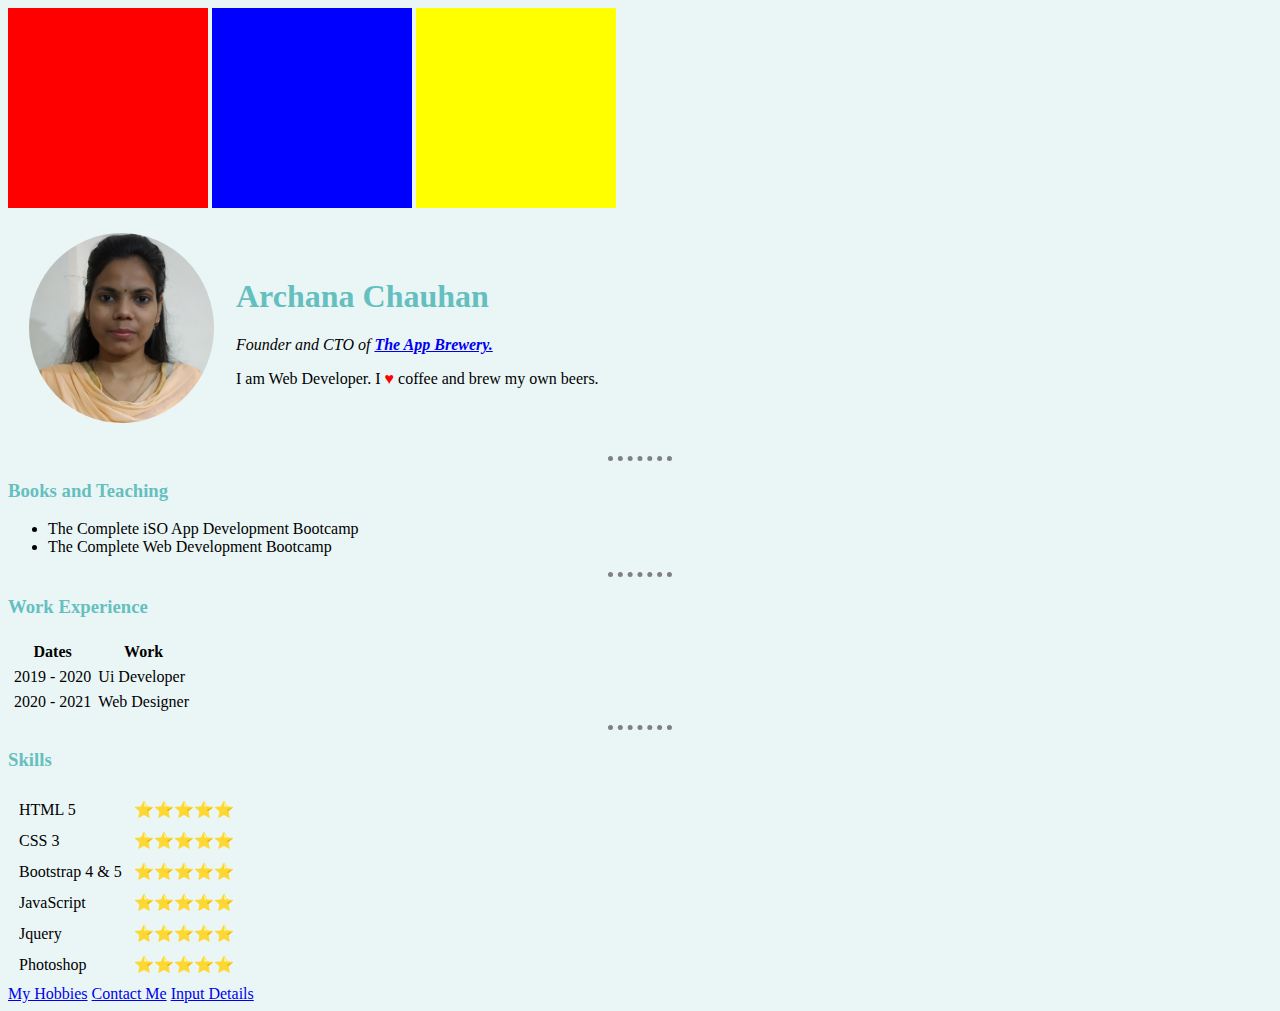
<file: index.html>
<!DOCTYPE html>
<html lang="en" dir="ltr">
  <head>
    <meta charset="utf-8">
    <link rel="stylesheet" href="./assets/style.css" />
    <title>♥ Archana Personal Site</title>
  </head>
  <body>
    <div class="box-1">

    </div>
    <div class="box-2">

    </div>
    <div class="box-3">

    </div>


    <table cellspacing="20">
      <tr>
        <td>
          <img src="./assets/images/arch_img.jpg" alt="Achana_Profile_picture" class="profile_picture"/>
        </td>
        <td>
          <h1>Archana Chauhan</h1>
          <p><em> Founder and CTO of <strong><a href="#"> The App Brewery.  </a></strong></em></p>
          <p>I am Web Developer. I <strong class="title">♥ </strong> coffee and brew my own beers.</p>
        </td>
      </tr>
    </table>
    <hr>
    <h3>Books and Teaching</h3>
    <ul>
      <li>The Complete iSO App Development Bootcamp</li>
      <li>The Complete Web Development Bootcamp</li>
    </ul>
    <hr>
    <h3>Work Experience</h3>
    <table cellspacing="5">
      <thead>
        <tr>
          <th>Dates</th>
          <th>Work</th>
        </tr>
      </thead>
      <tbody>
        <tr>
          <td>2019 - 2020</td>
          <td>Ui Developer</td>
        </tr>
        <tr>
          <td>2020 - 2021</td>
          <td>Web Designer</td>
        </tr>
      </tbody>
      <tfoot>
      </tfoot>
    </table>
    <hr>
    <h3>Skills</h3>
    <table cellspacing="10">
      <tr>
        <td>HTML 5</td>
        <td>⭐⭐⭐⭐⭐</td>
      </tr>
      <tr>
        <td>CSS 3</td>
        <td>⭐⭐⭐⭐⭐</td>
      </tr>
      <tr>
        <td>Bootstrap 4 & 5</td>
        <td>⭐⭐⭐⭐⭐</td>
      </tr>
      <tr>
        <td>JavaScript</td>
        <td>⭐⭐⭐⭐⭐</td>
      </tr>
      <tr>
        <td>Jquery</td>
        <td>⭐⭐⭐⭐⭐</td>
      </tr>
      <tr>
        <td>Photoshop</td>
        <td>⭐⭐⭐⭐⭐</td>
      </tr>
    </table>
    <a href="hobbies.html">My Hobbies</a>
    <a href="contact-me.html">Contact Me</a>
    <a href="input.html">Input Details</a>



  </body>
</html>
</file>
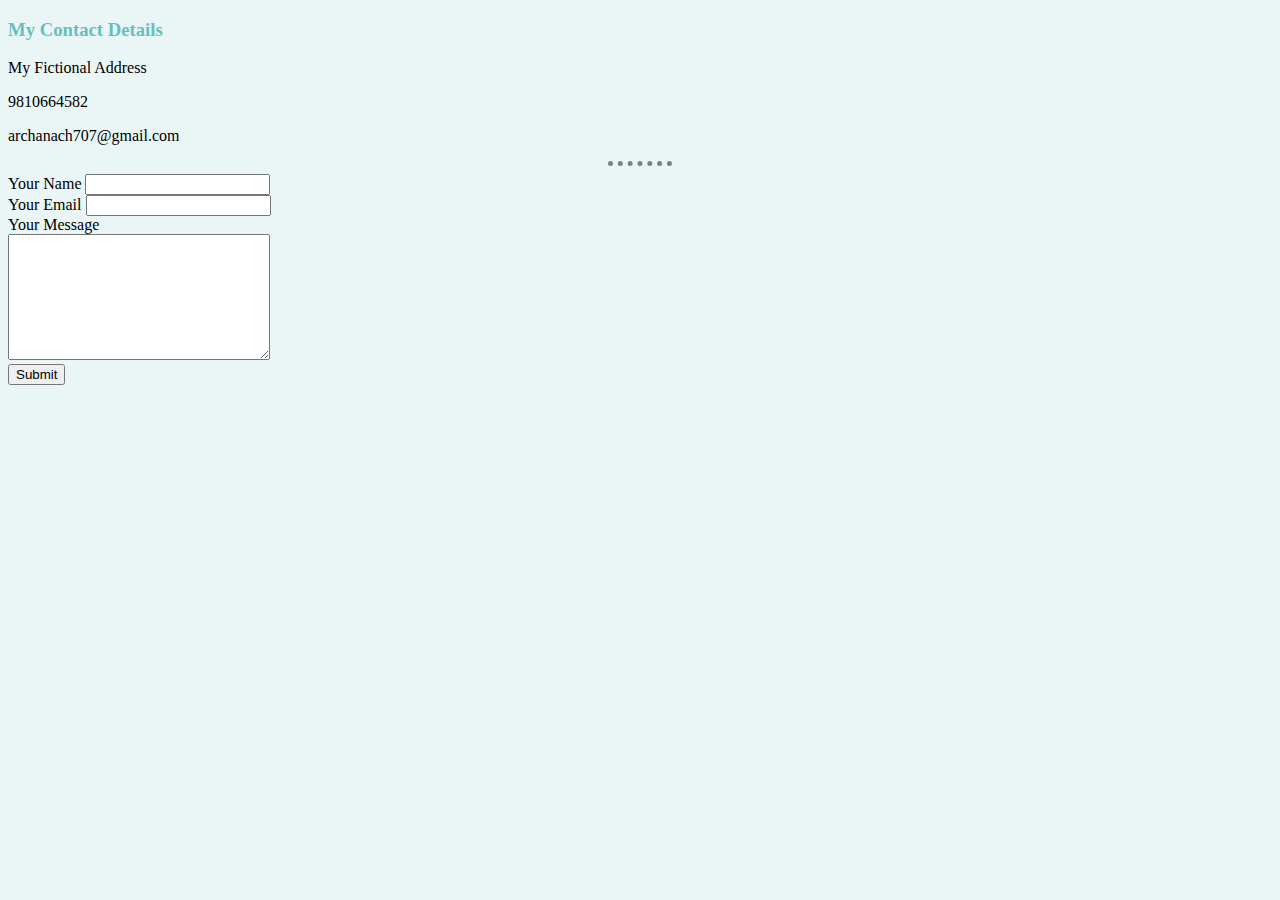
<file: contact-me.html>
<!DOCTYPE html>
<html lang="en" dir="ltr">
  <head>
    <meta charset="utf-8">
    <link rel="stylesheet" href="./assets/style.css" />
    <title>Contact Me</title>
  </head>
  <body>
    <h3>My Contact Details</h3>
    <p>My Fictional Address</p>
    <p>9810664582</p>
    <p>archanach707@gmail.com</p>
    <hr>
    <form class="" action="mailto:archanach707@gmail.com" method="post">
      <label>Your Name</label>
      <input type="text"><br>
      <label>Your Email</label>
      <input type="email"><br>
      <label>Your Message</label><br>
      <textarea name="name" rows="8" cols="30"></textarea><br>
      <input type="submit" name="">
    </form>
  </body>
</html>
</file>
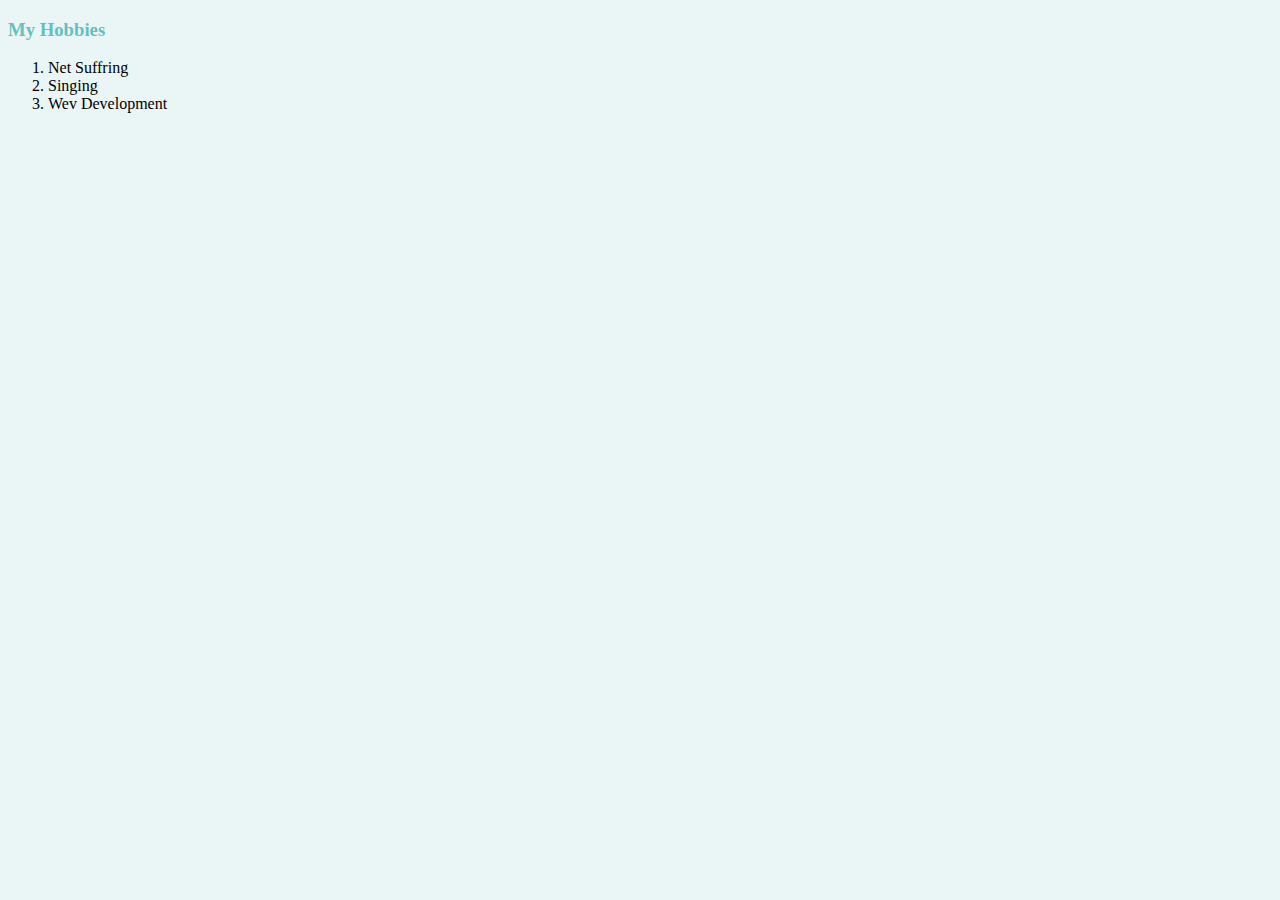
<file: hobbies.html>
<!DOCTYPE html>
<html lang="en" dir="ltr">
  <head>
    <meta charset="utf-8">
    <link rel="stylesheet" href="./assets/style.css" />
    <title>My Hobbies</title>
  </head>
  <body>
    <h3>My Hobbies</h3>
    <ol>
      <li>Net Suffring</li>
      <li>Singing</li>
      <li>Wev Development</li>
    </ol>

  </body>
</html>
</file>
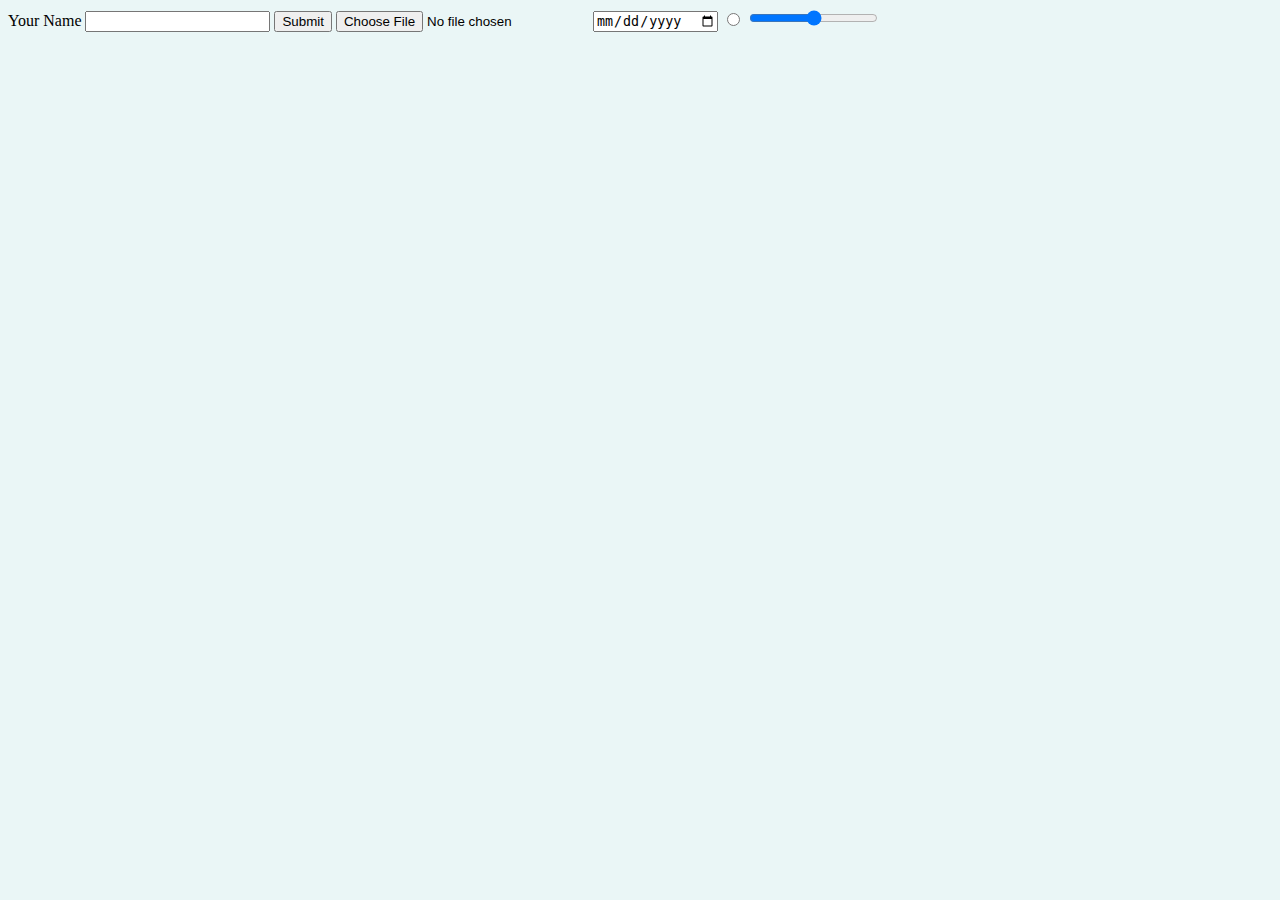
<file: input.html>
<!DOCTYPE html>
<html lang="en" dir="ltr">
  <head>
    <meta charset="utf-8">
    <link rel="stylesheet" href="./assets/style.css" />
    <title>Input details</title>
  </head>
  <body>
    <form class="" action="index.html" method="post">
      <label>Your Name</label>
      <input type="text">
      <input type="submit">
      <input type="file">
      <input type="date">
      <input type="radio">
      <input type="range">
    </form>
  </body>
</html>
</file>
<file: assets/style.css>
/******* Externa CSS ******/

body {
  background-color: #eaf6f6;
}

h1 {
  color: #66bfbf;
}

h3 {
  color: #66bfbf;
}

hr {
  border-style: none;
  border-top-style: dotted;
  border-color: gray;
  border-width: 5px;
  width: 5%;
}

.title {
  color: red;
}

.profile_picture {
  width: 185px;
  height: 190px;
  border-radius: 50%;
}

.box-1 {
  background-color: red;
  width: 200px;
  height: 200px;
  position: relative;
  display: inline-block;
  top: 0;
  left: 0;
}

.box-2 {
  background-color: blue;
  width: 200px;
  height: 200px;
  position: relative;
  display: inline-block;
  top: 0;
}

.box-3 {
    background-color: yellow;
    width: 200px;
    height: 200px;
    position: relative;
    display: inline-block;
    top: 0;
}
</file>
